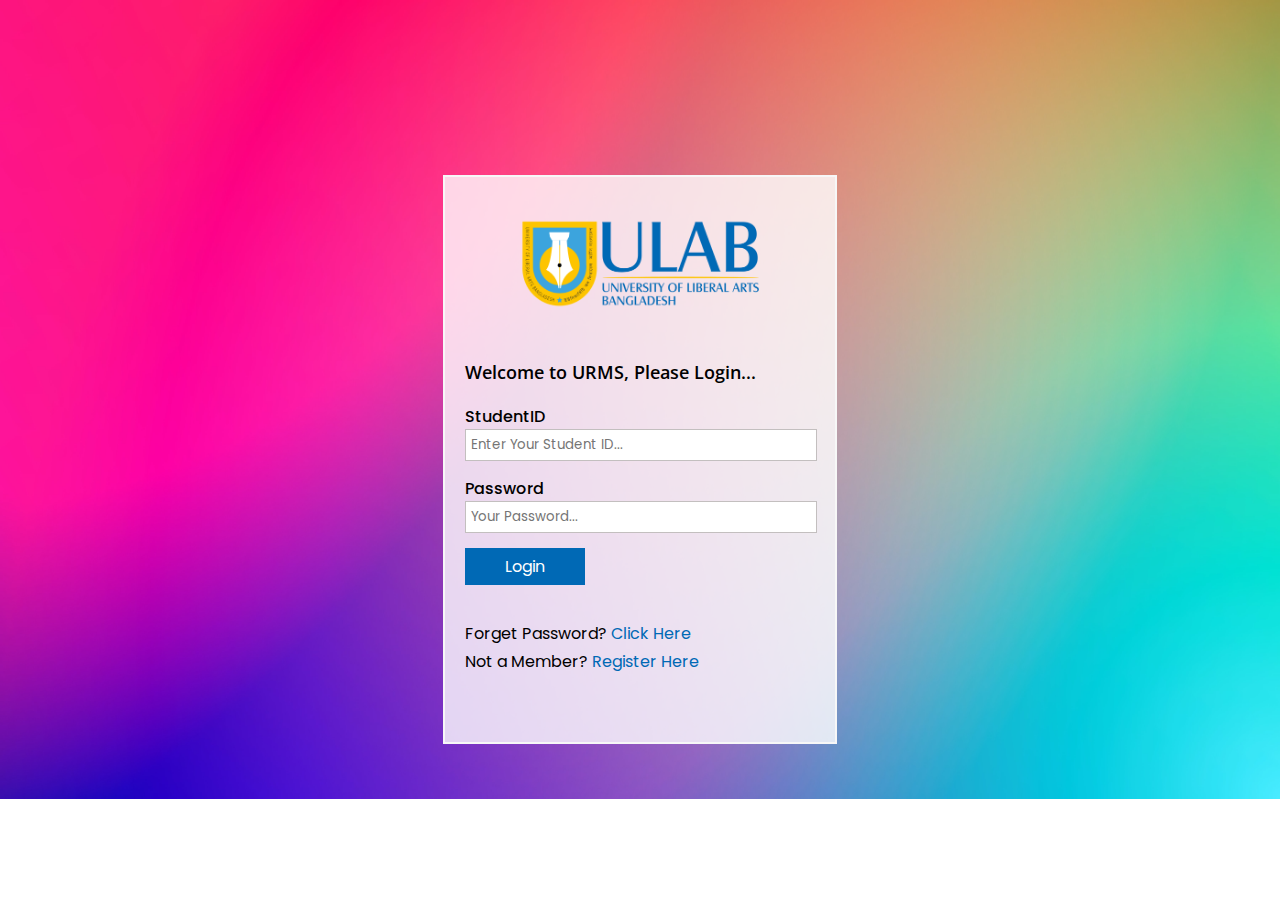
<file: index.html>
<!DOCTYPE html>
<html>
	<head>
		<meta charset="utf-8">
		<title>URMS Login | Login</title>

		<!-- Template CSS File -->
		<link rel="stylesheet" type="text/css" href="css/style.css">
	</head>

	<body class="login-page">

		<!-- Login Box Start -->
		<div class="login-box">
			<div class="avater">
				<img src="images/logo.png" alt="User-Img">
			</div>
			<h2>Welcome to URMS, Please Login...</h2>

			<!-- Form Start -->
			<form action="" method="POST" class="login-form">
				<div class="form-group">
					<label>StudentID</label>
					<input type="text" name="stdID" class="form-control" required="required" placeholder="Enter Your Student ID...">
				</div>

				<div class="form-group">
					<label>Password</label>
					<input type="password" name="password" class="form-control" required="required" placeholder="Your Password...">
				</div>

				<div class="form-group">
					<input type="submit" name="login" class="btn-login" value="Login">
				</div>
			</form>
			<!-- Form ENd -->

			<div class="action-links">
				<ul>
					<li>Forget Password? <a href="forgetPass.html">Click Here</a></li>
					<li>Not a Member? <a href="register.html">Register Here</a></li>
				</ul>
			</div>

		</div>
		<!-- Login Box End -->

	</body>
</html>
</file>
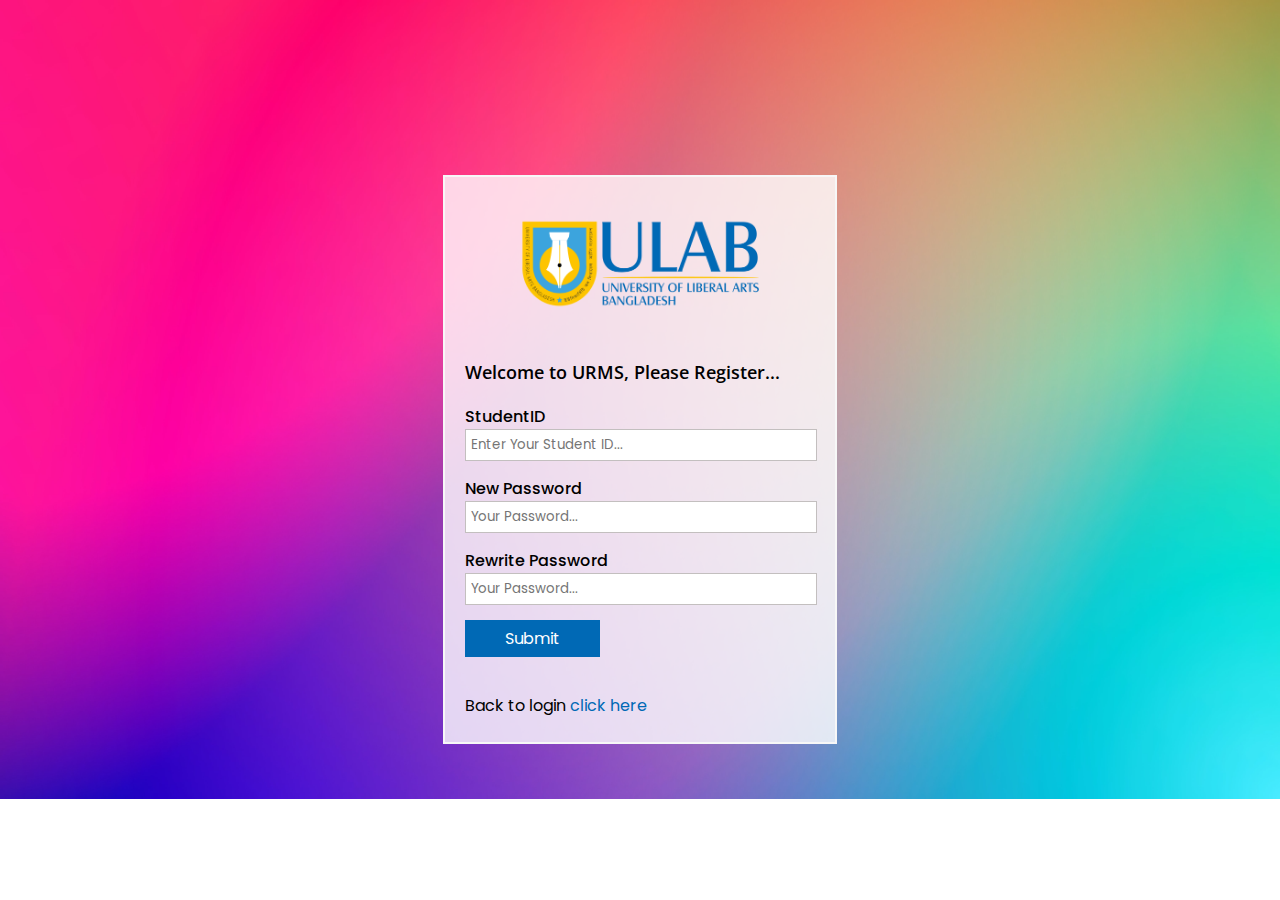
<file: forgetPass.html>
<!DOCTYPE html>
<html lang="en">
<head>
    <meta charset="UTF-8">
    <meta http-equiv="X-UA-Compatible" content="IE=edge">
    <meta name="viewport" content="width=device-width, initial-scale=1.0">
    <title>Forget Password</title>
    <link rel="stylesheet" type="text/css" href="css/style.css">
</head>
<body class="login-page">
    <!-- Login Box Start -->
		<div class="login-box">
			<div class="avater">
				<img src="images/logo.png" alt="User-Img">
			</div>
			<h2>Welcome to URMS, Please Register...</h2>

			<!-- Form Start -->
			<form action="" method="POST" class="login-form">
				<div class="form-group">
					<label>StudentID</label>
					<input type="text" name="stdID" class="form-control" required="required" placeholder="Enter Your Student ID...">
				</div>

				<div class="form-group">
					<label>New Password</label>
					<input type="password" name="password" class="form-control" required="required" placeholder="Your Password...">
				</div>

                <div class="form-group">
					<label>Rewrite Password</label>
					<input type="password" name="password" class="form-control" required="required" placeholder="Your Password...">
				</div>

				<div class="form-group">
					<input type="submit" name="login" class="btn-login" value="Submit">
				</div>
			</form>
			<!-- Form ENd -->

			<div class="action-links">
				<ul>
					<li> Back to login <a href="index.html">click here</a></li>
				</ul>
			</div>

		</div>
		<!-- Login Box End -->
</body>
</html>
</file>
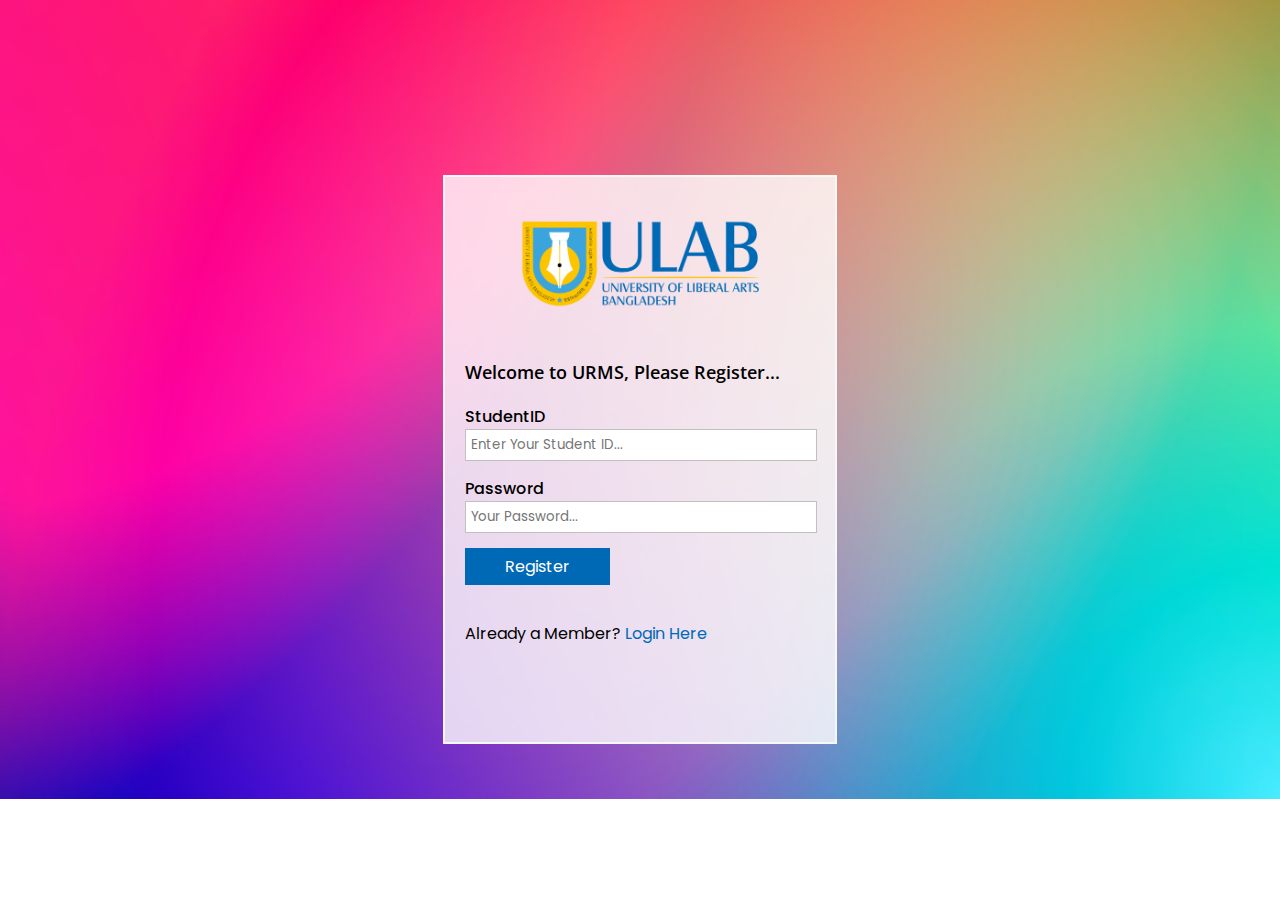
<file: register.html>
<!DOCTYPE html>
<html>
	<head>
		<meta charset="utf-8">
		<title>URMS Login | Register</title>

		<!-- Template CSS File -->
		<link rel="stylesheet" type="text/css" href="css/style.css">
	</head>

	<body class="login-page">

		<!-- Login Box Start -->
		<div class="login-box">
			<div class="avater">
				<img src="images/logo.png" alt="User-Img">
			</div>
			<h2>Welcome to URMS, Please Register...</h2>

			<!-- Form Start -->
			<form action="" method="POST" class="login-form">
				<div class="form-group">
					<label>StudentID</label>
					<input type="text" name="stdID" class="form-control" required="required" placeholder="Enter Your Student ID...">
				</div>

				<div class="form-group">
					<label>Password</label>
					<input type="password" name="password" class="form-control" required="required" placeholder="Your Password...">
				</div>

				<div class="form-group">
					<input type="submit" name="login" class="btn-login" value="Register">
				</div>
			</form>
			<!-- Form ENd -->

			<div class="action-links">
				<ul>
					<li>Already a Member? <a href="index.html">Login Here</a></li>
				</ul>
			</div>

		</div>
		<!-- Login Box End -->

	</body>
</html>
</file>
<file: css/style.css>
/* Google Fonts Popins and Open Sans */
@import url('https://fonts.googleapis.com/css2?family=Open+Sans:wght@300;400;500;600;700;800&family=Poppins:wght@100;200;300;400;500;600;700;800;900&display=swap');

/* Global CSS */
*{
	margin: 0;
	padding: 0;
}
body{
	font-family: 'Poppins', sans-serif;
}
h1, h2, h3, h4, h5, h6{
	font-family: 'Open Sans', sans-serif;
}
input{
	font-family: 'Poppins', sans-serif;
}
a{
	text-decoration: none;
}

/* Login Page */
.login-page{
	background: url(../images/background.jpg) no-repeat center;
	background-size: cover;
}
.login-box{
	background: rgba(255, 255, 255, .8);
	padding: 20px;
	border: 2px solid #f7f7f7;
	width: 350px;
	height: 525px;
	margin: 175px auto 0;
}
.avater img{
	width: 275px;
	display: block;
	margin: 20px auto 50px;
}
.login-box h2{
 	font-size: 18px;
    font-weight: 600;
    margin-bottom: 20px;
}
.login-form label{
    font-weight: 500;
	display: block;
}
.form-group{
	margin-bottom: 15px;
}
.form-control{
    height: 30px;
    width: 97%;
    border: 1px solid #c3bfbf;
    outline: none;
    padding: 0 5px;
}
.btn-login{
	padding: 6px 40px;
    font-size: 16px;
    text-transform: capitalize;
    background: #0069B5;
    color: #fff;
    border: none;
    transition: 0.3s all ease-in-out;
}
.btn-login:hover{
	background: #3CA4DD;
	cursor: pointer;
}
.action-links{
	padding: 20px 0 0;
}
.action-links ul li{
	list-style: none;
	line-height: 28px;;
}
.action-links ul li a{
	color:  #0069B5;
	transition: 0.3s all ease-in-out;
}
.action-links ul li a:hover{
	padding-left: 5px;
}

.forget-page{
	background: url(../images/background.jpg) no-repeat center;
	background-size: cover;
}
</file>
